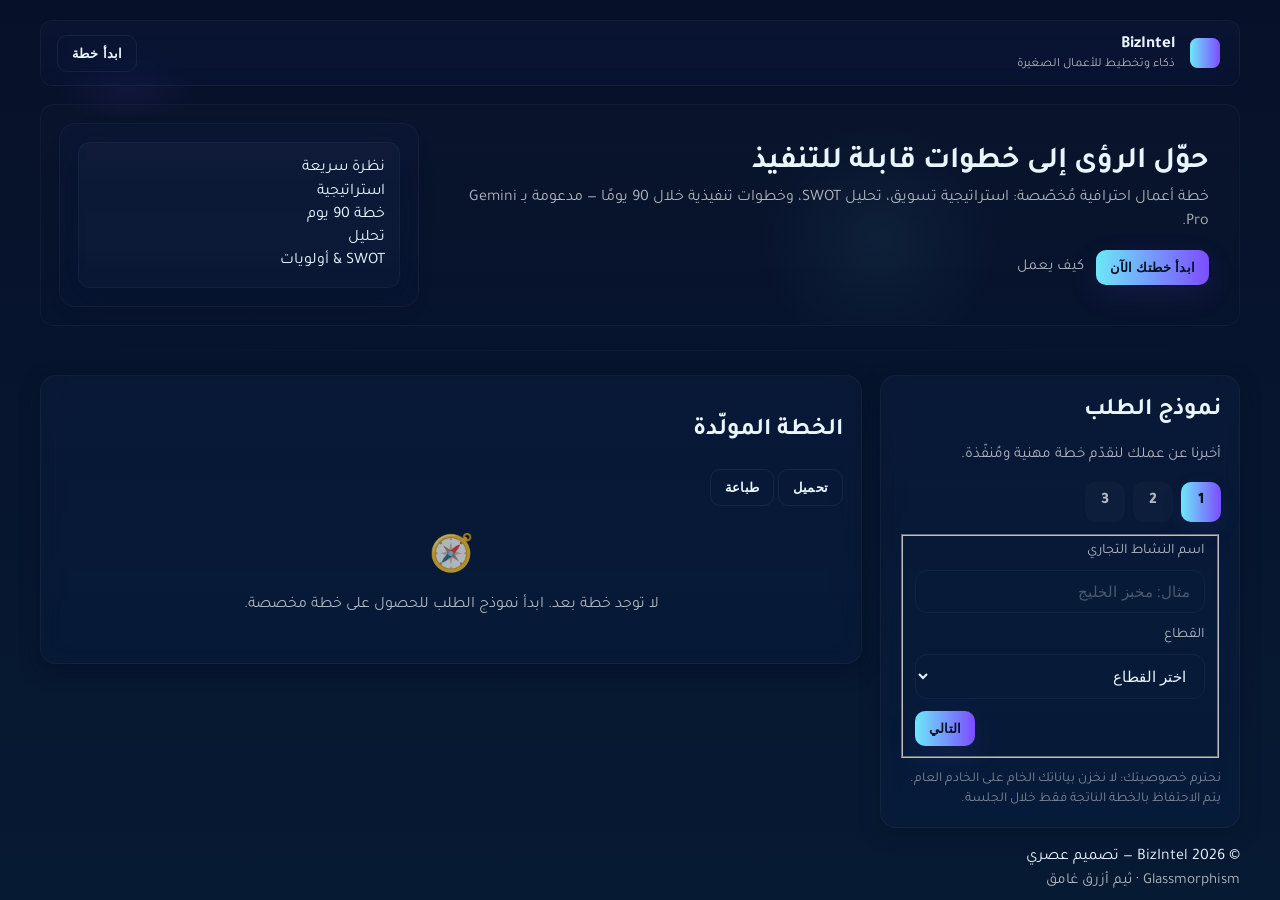
<file: index.html>
<!doctype html>
<html lang="ar" dir="rtl">
<head>
  <meta charset="utf-8" />
  <meta name="viewport" content="width=device-width,initial-scale=1" />
  <title>منصة ذكاء وتخطيط للأعمال الصغيرة — BizIntel</title>

  <!-- Cairo + Tajawal -->
  <link href="https://fonts.googleapis.com/css2?family=Cairo:wght@300;400;600;700&family=Tajawal:wght@300;400;500;700&display=swap" rel="stylesheet">

  <!-- ملف CSS واحد -->
  <link rel="stylesheet" href="styles.css" />

  <meta name="theme-color" content="#071029" />
</head>
<body>
  <main class="app" id="app">
    <!-- شريط علوي -->
    <header class="topbar" role="banner">
      <div class="brand">
        <svg class="logo" viewBox="0 0 24 24" width="36" height="36" aria-hidden="true">
          <defs>
            <linearGradient id="g" x1="0" x2="1">
              <stop offset="0" stop-color="#6EE7F9"/>
              <stop offset="1" stop-color="#7C4DFF"/>
            </linearGradient>
          </defs>
          <rect x="2" y="2" width="20" height="20" rx="5" fill="url(#g)"></rect>
        </svg>
        <div class="brand-text">
          <div class="title">BizIntel</div>
          <div class="subtitle">ذكاء وتخطيط للأعمال الصغيرة</div>
        </div>
      </div>

      <nav class="nav-actions" aria-label="أزرار رئيسية">
        <button class="btn ghost" id="open-form-btn" aria-controls="order-panel">ابدأ خطة</button>
      </nav>
    </header>

    <!-- HERO -->
    <section class="hero" id="hero">
      <div class="hero-inner">
        <h1 class="hero-title">حوّل الرؤى إلى خطوات قابلة للتنفيذ</h1>
        <p class="hero-lead">خطة أعمال احترافية مُخصّصة: استراتيجية تسويق، تحليل SWOT، وخطوات تنفيذية خلال 90 يومًا — مدعومة بـ Gemini Pro.</p>
        <div class="hero-cta">
          <button class="btn primary" id="hero-start">ابدأ خطتك الآن</button>
          <a class="link muted" href="#how-it-works">كيف يعمل</a>
        </div>
      </div>

      <aside class="hero-visual glass" aria-hidden="true">
        <div class="card-preview">
          <div class="card-header">نظرة سريعة</div>
          <div class="card-body">
            <div class="stat">
              <div class="stat-value">استراتيجية</div>
              <div class="stat-label">خطة 90 يوم</div>
            </div>
            <div class="stat">
              <div class="stat-value">تحليل</div>
              <div class="stat-label">SWOT & أولويات</div>
            </div>
          </div>
        </div>
      </aside>
    </section>

    <hr class="divider" />

    <!-- شبكة رئيسية: نموذج + لوحة النتائج -->
    <section class="main-grid" id="main-grid">
      <!-- نموذج متعدد الخطوات -->
      <aside class="panel glass form-panel" id="order-panel" aria-labelledby="form-heading">
        <h2 id="form-heading">نموذج الطلب</h2>
        <p class="muted">أخبرنا عن عملك لنقدّم خطة مهنية ومُنفّذة.</p>

        <form id="multi-step-form" novalidate autocomplete="off">
          <div class="steps" role="tablist" aria-label="مراحل النموذج">
            <div class="step active" data-step="1" role="tab" aria-selected="true">1</div>
            <div class="step" data-step="2" role="tab" aria-selected="false">2</div>
            <div class="step" data-step="3" role="tab" aria-selected="false">3</div>
          </div>

          <!-- خطوة 1 -->
          <fieldset class="step-panel" data-step="1">
            <label class="field">
              <span class="label">اسم النشاط التجاري</span>
              <input type="text" name="businessName" id="businessName" placeholder="مثال: مخبز الخليج" required />
            </label>

            <label class="field">
              <span class="label">القطاع</span>
              <select name="industry" id="industry" required>
                <option value="">اختر القطاع</option>
                <option>تجزئة</option>
                <option>طعام ومشروبات</option>
                <option>خدمات مهنية</option>
                <option>صحة ورفاهية</option>
                <option>تكنولوجيا</option>
                <option>أخرى</option>
              </select>
            </label>

            <div class="actions">
              <button type="button" class="btn primary next-btn">التالي</button>
            </div>
          </fieldset>

          <!-- خطوة 2 -->
          <fieldset class="step-panel" data-step="2" hidden>
            <label class="field">
              <span class="label">الميزانية الشهرية (USD)</span>
              <input type="number" name="budget" id="budget" min="0" placeholder="مثال: 2000" />
            </label>

            <label class="field">
              <span class="label">الأهداف الرئيسية (مفصولة بفواصل)</span>
              <input type="text" name="goals" id="goals" placeholder="مثال: زيادة المبيعات، إطلاق متجر إلكتروني" required />
            </label>

            <div class="actions">
              <button type="button" class="btn ghost prev-btn">السابق</button>
              <button type="button" class="btn primary next-btn">التالي</button>
            </div>
          </fieldset>

          <!-- خطوة 3 -->
          <fieldset class="step-panel" data-step="3" hidden>
            <label class="field">
              <span class="label">التحديات الحالية</span>
              <textarea name="challenges" id="challenges" rows="4" placeholder="صف التحديات الحالية مثل ضعف التحويل أو مشاكل التوريد" required></textarea>
            </label>

            <div class="actions">
              <button type="button" class="btn ghost prev-btn">السابق</button>
              <button type="submit" class="btn primary">إنشاء الخطة</button>
            </div>
          </fieldset>
        </form>

        <div class="small muted note">نحترم خصوصيتك: لا نخزن بياناتك الخام على الخادم العام. يتم الاحتفاظ بالخطة الناتجة فقط خلال الجلسة.</div>
      </aside>

      <!-- لوحة النتائج -->
      <section class="panel glass output-panel" id="output-panel" aria-live="polite">
        <div class="output-header">
          <h2>الخطة المولّدة</h2>
          <div class="output-actions">
            <button class="btn ghost" id="download-btn" disabled>تحميل</button>
            <button class="btn ghost" id="print-btn" disabled>طباعة</button>
          </div>
        </div>

        <!-- واجهة التحليل (حالة العمل مع Gemini) -->
        <div id="analysis-ui" class="analysis-ui hidden" aria-hidden="true">
          <div class="analysis-card">
            <div class="analysis-title">جارٍ التحليل بواسطة Gemini Pro</div>
            <div class="analysis-body">
              <div class="loader" aria-hidden="true">
                <div class="dot a"></div>
                <div class="dot b"></div>
                <div class="dot c"></div>
              </div>
              <div class="analysis-text">نقوم بصياغة خطة مهنية ومُفصّلة — قد يستغرق الأمر لحظات.</div>
            </div>
          </div>
        </div>

        <!-- مخرجات الخطة -->
        <div id="plan-output" class="plan-output hidden">
          <div class="plan-meta">
            <div><strong id="meta-business"></strong> — <span id="meta-industry" class="muted"></span></div>
            <div class="muted" id="meta-goals"></div>
          </div>

          <div class="plan-grid" id="plan-grid">
            <article class="plan-card">
              <h3>استراتيجية التسويق</h3>
              <div id="marketing" class="plan-section"></div>
            </article>

            <article class="plan-card">
              <h3>تحليل SWOT</h3>
              <div id="swot" class="plan-section"></div>
            </article>

            <article class="plan-card">
              <h3>خطوات تنفيذية (90 يوم)</h3>
              <div id="actions" class="plan-section"></div>
            </article>
          </div>

          <div class="plan-footer">
            <button class="btn primary" id="refine-btn">تحسين الخطة</button>
            <button class="btn ghost" id="new-btn">خطة جديدة</button>
          </div>
        </div>

        <!-- حالة فارغة -->
        <div id="empty-state" class="empty-state">
          <div class="empty-illustration">🧭</div>
          <div class="empty-text">لا توجد خطة بعد. ابدأ نموذج الطلب للحصول على خطة مخصصة.</div>
        </div>
      </section>
    </section>

    <footer class="footer" role="contentinfo">
      <div>© <span id="year"></span> BizIntel — تصميم عصري</div>
      <div class="muted">Glassmorphism · ثيم أزرق غامق</div>
    </footer>
  </main>

  <!-- ملف جافاسكربت منفصل -->
  <script src="app.js" defer></script>
</body>
</html>
</file>
<file: styles.css>
:root{
  --bg-1: #071029;
  --bg-2: #071a33;
  --glass-1: rgba(255,255,255,0.04);
  --glass-2: rgba(255,255,255,0.02);
  --accent-1: #6EE7F9;
  --accent-2: #7C4DFF;
  --muted: rgba(255,255,255,0.68);
  --muted-2: rgba(255,255,255,0.48);
  --card-radius: 16px;
  --transition: 260ms cubic-bezier(.2,.9,.2,1);
  --shadow-1: 0 8px 30px rgba(2,16,37,0.6);
  font-family: 'Tajawal', 'Cairo', system-ui, -apple-system, "Segoe UI", Roboto, Arial, sans-serif;
  color-scheme: dark;
  color: #eaf6ff;
}

/* =========================
   قواعد أساسية
   ========================= */
*{box-sizing:border-box}
html,body{height:100%}
body{
  margin:0;
  background:
    radial-gradient(900px 400px at 10% 10%, rgba(124,77,255,0.08), transparent 8%),
    linear-gradient(180deg,var(--bg-1),var(--bg-2));
  -webkit-font-smoothing:antialiased;
  -moz-osx-font-smoothing:grayscale;
  padding:20px;
  line-height:1.45;
}

/* =========================
   حاوية التطبيق
   ========================= */
.app{
  max-width:1200px;
  margin:0 auto;
  display:flex;
  flex-direction:column;
  gap:18px;
  min-height:calc(100vh - 40px);
  animation:fadeInUp 700ms ease both;
}

/* =========================
   شريط علوي
   ========================= */
.topbar{
  display:flex;
  justify-content:space-between;
  align-items:center;
  padding:12px 16px;
  border-radius:12px;
  background: linear-gradient(180deg, rgba(255,255,255,0.02), rgba(255,255,255,0.01));
  border:1px solid rgba(255,255,255,0.04);
  backdrop-filter: blur(10px) saturate(120%);
  transform:translateZ(0);
}
.brand{display:flex;gap:12px;align-items:center}
.brand .logo{flex:0 0 36px;border-radius:8px}
.brand-text .title{font-weight:700;font-size:1.05rem}
.brand-text .subtitle{font-size:0.78rem;color:var(--muted);margin-top:-2px}

/* =========================
   أزرار عامة
   ========================= */
.btn{
  border:0;
  padding:10px 14px;
  border-radius:10px;
  cursor:pointer;
  font-weight:700;
  transition:transform var(--transition), box-shadow var(--transition), opacity var(--transition);
  background:transparent;
  color:inherit;
  letter-spacing:0.2px;
}
.btn:hover{transform:translateY(-4px)}
.btn.primary{
  background: linear-gradient(90deg,var(--accent-1),var(--accent-2));
  color:#021025;
  box-shadow: 0 10px 30px rgba(124,77,255,0.12);
}
.btn.ghost{
  background:transparent;
  border:1px solid rgba(255,255,255,0.06);
}

/* =========================
   قسم البطل مع أنيميشن خلفية ناعمة
   ========================= */
.hero{
  display:grid;
  grid-template-columns: 1fr 360px;
  gap:20px;
  align-items:center;
  padding:18px;
  border-radius:14px;
  border:1px solid rgba(255,255,255,0.03);
  background: linear-gradient(180deg, rgba(255,255,255,0.01), rgba(255,255,255,0.005));
  position:relative;
  overflow:hidden;
}
.hero::after{
  content:'';
  position:absolute;
  inset:-20% -10% auto auto;
  width:600px;height:600px;
  background:radial-gradient(circle at 30% 30%, rgba(110,231,249,0.06), transparent 20%),
             radial-gradient(circle at 70% 70%, rgba(124,77,255,0.05), transparent 18%);
  transform:translateX(-10%);
  animation:heroFloat 8s ease-in-out infinite;
  pointer-events:none;
}
@keyframes heroFloat{
  0%{transform:translateX(-10%) translateY(0)}
  50%{transform:translateX(6%) translateY(-8px)}
  100%{transform:translateX(-10%) translateY(0)}
}
.hero-inner{padding:6px 12px}
.hero-title{font-size:1.9rem;margin:0 0 8px;line-height:1.1}
.hero-lead{color:var(--muted);margin:0 0 16px}
.hero-cta{display:flex;gap:12px;align-items:center}

/* بطاقة معاينة */
.hero-visual{padding:18px;border-radius:16px;display:flex;align-items:center;justify-content:center}
.card-preview{
  width:100%;
  background: linear-gradient(180deg, rgba(255,255,255,0.02), rgba(255,255,255,0.01));
  border-radius:12px;
  padding:14px;
  border:1px solid rgba(255,255,255,0.04);
  box-shadow: 0 8px 30px rgba(2,16,37,0.45);
  transform:translateY(0);
  transition:transform 420ms ease;
}
.card-preview:hover{transform:translateY(-8px)}

/* =========================
   فاصل
   ========================= */
.divider{border:0;height:1px;background:linear-gradient(90deg,transparent,rgba(255,255,255,0.03),transparent);margin:6px 0;border-radius:2px}

/* =========================
   الشبكة الرئيسية
   ========================= */
.main-grid{
  display:grid;
  grid-template-columns: 360px 1fr;
  gap:18px;
  align-items:start;
}

/* =========================
   البطاقات العامة
   ========================= */
.panel{
  padding:18px;
  border-radius:var(--card-radius);
  background: linear-gradient(180deg, rgba(255,255,255,0.02), rgba(255,255,255,0.01));
  border:1px solid rgba(255,255,255,0.04);
  backdrop-filter: blur(10px) saturate(120%);
  box-shadow: 0 6px 20px rgba(2,16,37,0.45);
}

/* =========================
   نموذج متعدد الخطوات
   ========================= */
.form-panel h2{margin:0 0 6px}
.muted{color:var(--muted);font-size:0.95rem}
.small{font-size:0.85rem}
.note{margin-top:12px;color:var(--muted-2)}
.steps{display:flex;gap:8px;margin:12px 0}
.step{width:40px;height:40px;border-radius:10px;background:var(--glass-2);display:flex;align-items:center;justify-content:center;color:var(--muted);font-weight:800}
.step.active{background:linear-gradient(90deg,var(--accent-1),var(--accent-2));color:#021025;box-shadow:0 8px 24px rgba(124,77,255,0.08)}
.field{display:flex;flex-direction:column;margin-bottom:12px}
.label{font-size:0.9rem;margin-bottom:8px;color:var(--muted)}
input[type="text"],input[type="number"],select,textarea{
  padding:12px 14px;border-radius:12px;border:1px solid rgba(255,255,255,0.04);background:transparent;color:inherit;outline:none;
  transition:border-color var(--transition), box-shadow var(--transition), transform 180ms;
  font-size:0.95rem;
}
input::placeholder, textarea::placeholder{color:rgba(255,255,255,0.28)}
input:focus,textarea:focus,select:focus{border-color:rgba(110,231,249,0.6);box-shadow:0 10px 30px rgba(110,231,249,0.04);transform:translateY(-2px)}
.actions{display:flex;gap:8px;justify-content:flex-end;margin-top:6px}

/* =========================
   واجهة التحليل (Loader)
   ========================= */
.analysis-ui{display:flex;align-items:center;justify-content:center;padding:18px}
.analysis-card{display:flex;flex-direction:column;align-items:center;gap:12px;padding:18px;border-radius:12px;background:linear-gradient(180deg, rgba(255,255,255,0.01), rgba(255,255,255,0.005));border:1px solid rgba(255,255,255,0.03)}
.loader{display:flex;gap:10px;align-items:center}
.dot{width:14px;height:14px;border-radius:50%;background:linear-gradient(90deg,var(--accent-1),var(--accent-2));opacity:0.98;transform:translateY(0);animation:dot-bob 1s infinite ease-in-out}
.dot.b{animation-delay:0.12s}
.dot.c{animation-delay:0.24s}
@keyframes dot-bob{0%{transform:translateY(0)}50%{transform:translateY(-10px)}100%{transform:translateY(0)}}
.analysis-text{color:var(--muted);font-size:0.95rem}

/* =========================
   مخرجات الخطة
   ========================= */
.plan-output{display:flex;flex-direction:column;gap:12px}
.plan-meta{display:flex;justify-content:space-between;align-items:center}
.plan-grid{display:grid;grid-template-columns:repeat(3,1fr);gap:12px}
.plan-card{padding:14px;border-radius:12px;background:linear-gradient(180deg, rgba(255,255,255,0.01), rgba(255,255,255,0.005));border:1px solid rgba(255,255,255,0.03)}
.plan-card h3{margin:0 0 8px}
.plan-section{color:var(--muted);line-height:1.6;max-height:420px;overflow:auto;padding-right:6px}
.plan-footer{display:flex;gap:8px;justify-content:flex-end;margin-top:8px}

/* تحسينات صغيرة عند المرور */
.plan-card:hover{transform:translateY(-8px);box-shadow:var(--shadow-1);transition:transform var(--transition)}
a.link{color:var(--muted);text-decoration:none}
a.link:hover{color:var(--accent-1)}

/* =========================
   حالة فارغة
   ========================= */
.empty-state{display:flex;flex-direction:column;align-items:center;justify-content:center;padding:28px;color:var(--muted)}
.empty-illustration{font-size:36px;margin-bottom:8px}

/* =========================
   Confetti بسيط عند النجاح (CSS + JS)
   ========================= */
.confetti {
  position:fixed;
  pointer-events:none;
  inset:0;
  overflow:hidden;
  z-index:9999;
}
.confetti .piece{
  position:absolute;
  width:10px;height:16px;
  opacity:0.95;
  transform-origin:center;
  animation:confetti-fall linear forwards;
  border-radius:2px;
}
@keyframes confetti-fall{
  0%{transform:translateY(-10vh) rotate(0deg);opacity:1}
  100%{transform:translateY(110vh) rotate(720deg);opacity:0}
}

/* =========================
   أنيميشنات عامة
   ========================= */
@keyframes fadeInUp{
  from{opacity:0;transform:translateY(8px)}
  to{opacity:1;transform:translateY(0)}
}

/* =========================
   أدوات مساعدة واستجابة
   ========================= */
.hidden{display:none}
.glass{background:linear-gradient(180deg, rgba(255,255,255,0.02), rgba(255,255,255,0.01));border:1px solid rgba(255,255,255,0.04);backdrop-filter: blur(10px) saturate(120%);}

/* =========================
   استجابة للشاشات الصغيرة
   ========================= */
@media (max-width:980px){
  .hero{grid-template-columns:1fr;gap:12px}
  .main-grid{grid-template-columns:1fr;gap:12px}
  .plan-grid{grid-template-columns:1fr}
  .hero-visual{order:-1}
  .form-panel{order:2}
  .brand-text .title{font-size:1rem}
  .hero-title{font-size:1.4rem}
}

/* =========================
   تحسينات وصولية (focus)
   ========================= */
:focus{outline:2px solid rgba(110,231,249,0.18);outline-offset:3px}
</file>
